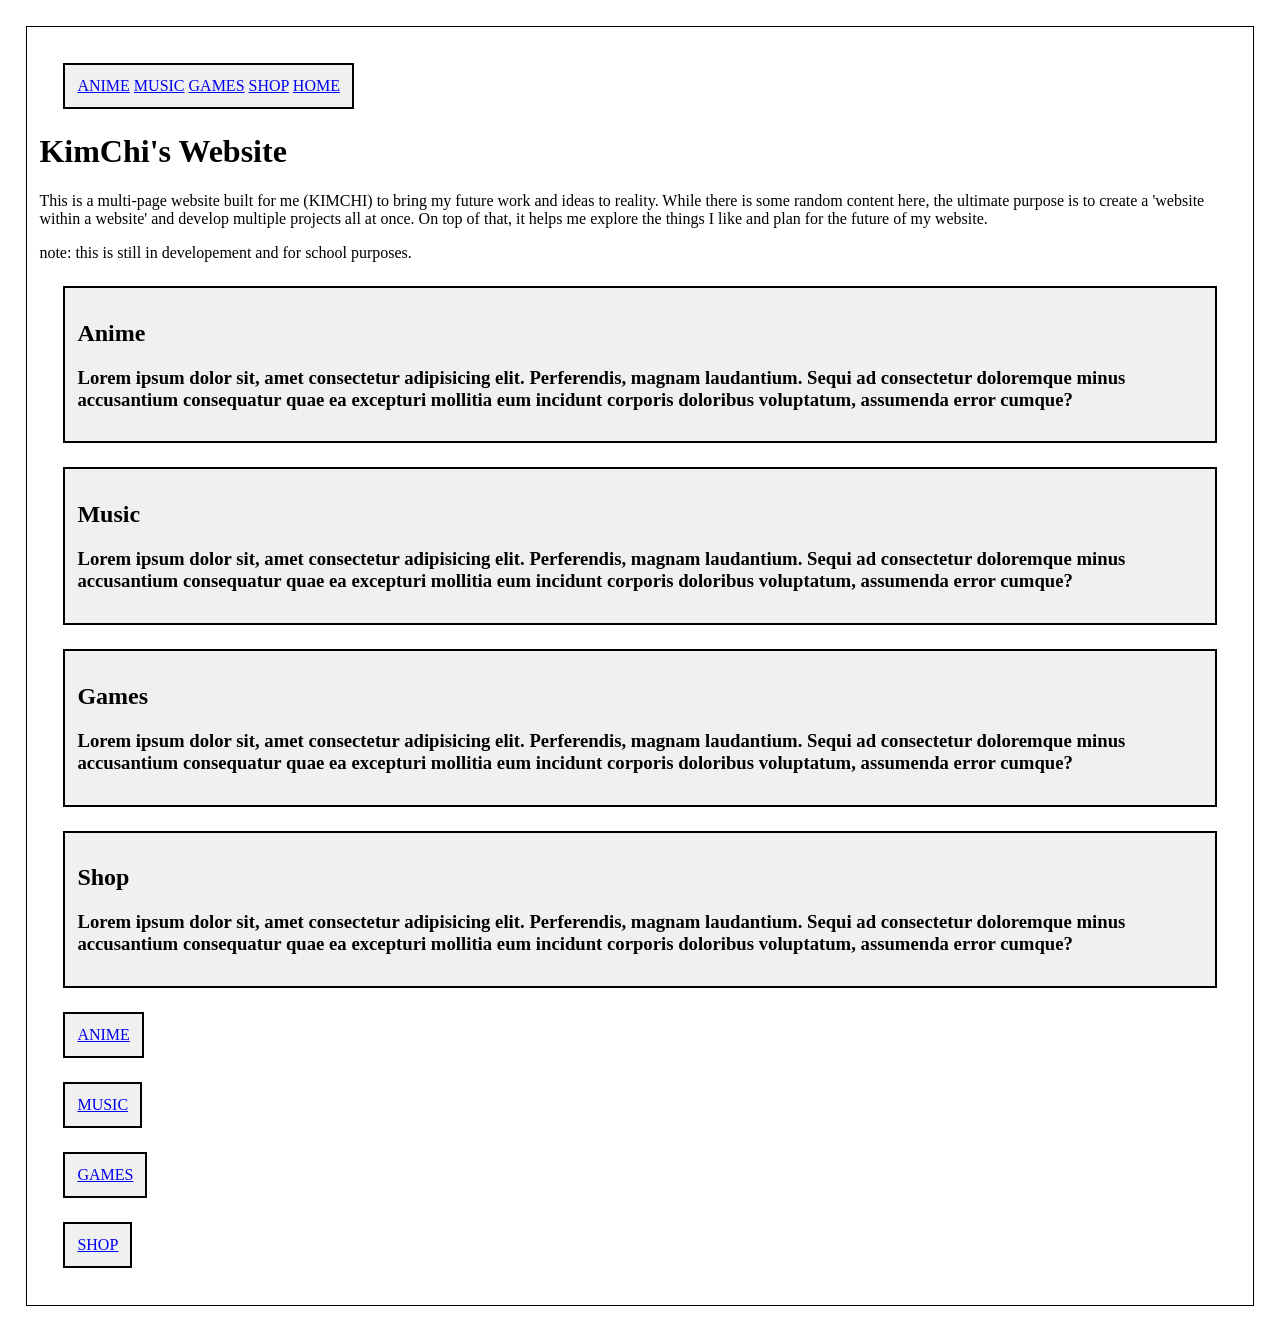
<file: index.html>
<!DOCTYPE html>
<html lang="EN">
    <head>
        <title>MY PERSONAL WEBSITE</title>
        <link rel="stylesheet" href="KimChi.css">
    </head>
    <body>

    <div class="display: flex; gap: 100px; box">
        <a href="KimChi.html">ANIME</a>
        <a href="KimChi2.html">MUSIC</a>
        <a href="KimChi3.html">GAMES</a>
        <a href="KimChi4.html">SHOP</a>
        <a href="index.html">HOME</a>
    </div>

    <h1>KimChi's Website</h1>
    <p>This is a multi-page website built for me (KIMCHI) to bring my future work and ideas to reality. While there is some random content here, the ultimate purpose is to create a 'website within a website' and develop multiple projects all at once. On top of that, it helps me explore the things I like and plan for the future of my website.</p>
    <p>note: this is still in developement and for school purposes.</p>
    
    <div class="box">
        <h2>Anime</h2>
        <h3>Lorem ipsum dolor sit, amet consectetur adipisicing elit. Perferendis, magnam laudantium. Sequi ad consectetur doloremque minus accusantium consequatur quae ea excepturi mollitia eum incidunt corporis doloribus voluptatum, assumenda error cumque?</h3>
    </div>

    <div class="box">
        <h2>Music</h2>
        <h3>Lorem ipsum dolor sit, amet consectetur adipisicing elit. Perferendis, magnam laudantium. Sequi ad consectetur doloremque minus accusantium consequatur quae ea excepturi mollitia eum incidunt corporis doloribus voluptatum, assumenda error cumque?</h3>
    </div>

    <div class="box">
        <h2>Games</h2>
        <h3>Lorem ipsum dolor sit, amet consectetur adipisicing elit. Perferendis, magnam laudantium. Sequi ad consectetur doloremque minus accusantium consequatur quae ea excepturi mollitia eum incidunt corporis doloribus voluptatum, assumenda error cumque?</h3>
    </div>

    <div class="box">
        <h2>Shop</h2>
        <h3>Lorem ipsum dolor sit, amet consectetur adipisicing elit. Perferendis, magnam laudantium. Sequi ad consectetur doloremque minus accusantium consequatur quae ea excepturi mollitia eum incidunt corporis doloribus voluptatum, assumenda error cumque?</h3>
    </div>
        
    <div class="box">
        <a href="KimChi.html">ANIME</a>
    </div>
    <div class="box">
        <a href="KimChi2.html">MUSIC</a>
    </div>
    <div class="box">
        <a href="KimChi3.html">GAMES</a>
    </div>
    <div class="box">
        <a href="KimChi4.html">SHOP</a>
    </div>

    </body>
</html>
</file>
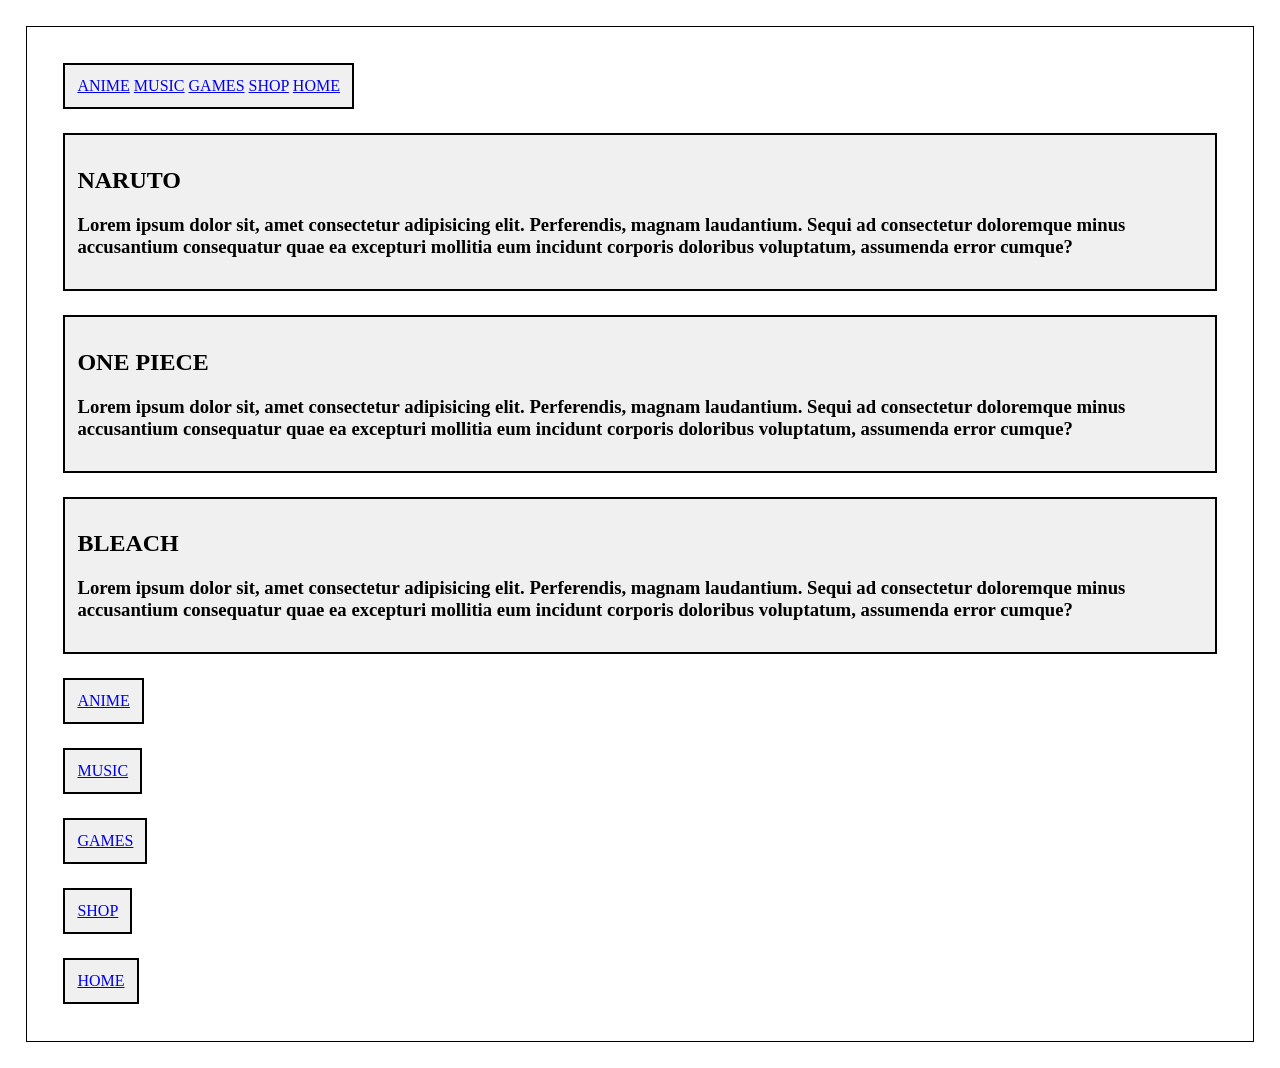
<file: KimChi.html>
<!DOCTYPE html>
<html lang="EN">
    <head>
        <title>ANIME</title>
        <link rel="stylesheet" href="KimChi.css">
    </head>
    <body>

    <div class="display: flex; gap: 100px; box">
        <a href="KimChi.html">ANIME</a>
        <a href="KimChi2.html">MUSIC</a>
        <a href="KimChi3.html">GAMES</a>
        <a href="KimChi4.html">SHOP</a>
        <a href="index.html">HOME</a>
    </div>

   <div class="box">
        <h2>NARUTO</h2>
        <h3>Lorem ipsum dolor sit, amet consectetur adipisicing elit. Perferendis, magnam laudantium. Sequi ad consectetur doloremque minus accusantium consequatur quae ea excepturi mollitia eum incidunt corporis doloribus voluptatum, assumenda error cumque?</h3>
    </div>

    <div class="box">
        <h2>ONE PIECE</h2>
        <h3>Lorem ipsum dolor sit, amet consectetur adipisicing elit. Perferendis, magnam laudantium. Sequi ad consectetur doloremque minus accusantium consequatur quae ea excepturi mollitia eum incidunt corporis doloribus voluptatum, assumenda error cumque?</h3>
    </div>

     <div class="box">
        <h2>BLEACH</h2>
        <h3>Lorem ipsum dolor sit, amet consectetur adipisicing elit. Perferendis, magnam laudantium. Sequi ad consectetur doloremque minus accusantium consequatur quae ea excepturi mollitia eum incidunt corporis doloribus voluptatum, assumenda error cumque?</h3>
    </div>

    <div class="box">
        <a href="KimChi.html">ANIME</a>
    </div>
    <div class="box">
        <a href="KimChi2.html">MUSIC</a>
    </div>
    <div class="box">
        <a href="KimChi3.html">GAMES</a>
    </div>
    <div class="box">
        <a href="KimChi4.html">SHOP</a>
    </div>
    <div class="box">
        <a href="index.html">HOME</a>
    </div>

    </body>
</html>
</file>
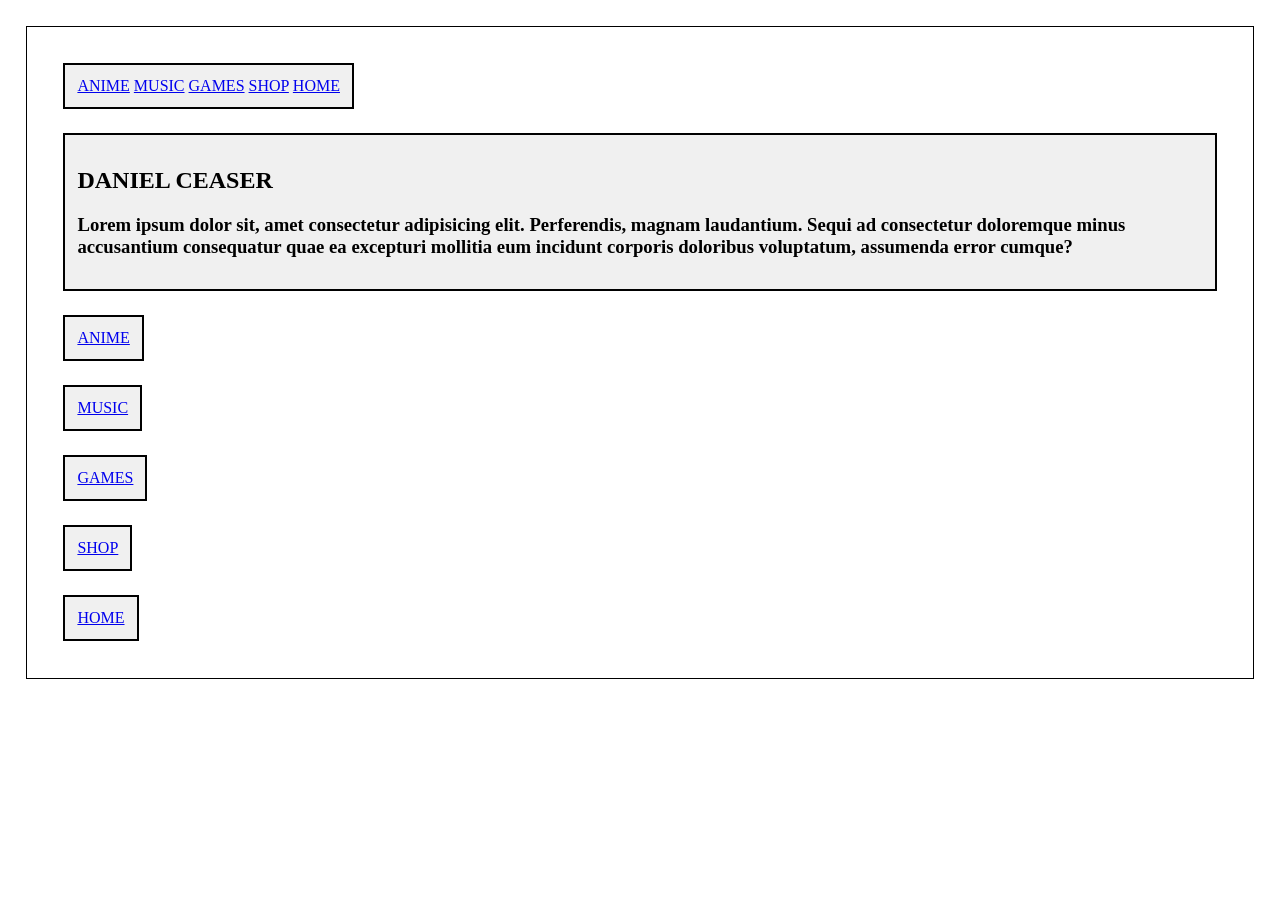
<file: KimChi2.html>
<!DOCTYPE html>
<html lang="EN">
    <head>
        <title>MUSIC</title>
        <link rel="stylesheet" href="KimChi.css">
    </head>
    <body>

    <div class="display: flex; gap: 100px; box">
        <a href="KimChi.html">ANIME</a>
        <a href="KimChi2.html">MUSIC</a>
        <a href="KimChi3.html">GAMES</a>
        <a href="KimChi4.html">SHOP</a>
        <a href="index.html">HOME</a>
    </div>
        
    <div class="box">
        <h2>DANIEL CEASER</h2>
        <h3>Lorem ipsum dolor sit, amet consectetur adipisicing elit. Perferendis, magnam laudantium. Sequi ad consectetur doloremque minus accusantium consequatur quae ea excepturi mollitia eum incidunt corporis doloribus voluptatum, assumenda error cumque?</h3>
    </div>

   <div class="box">
        <a href="KimChi.html">ANIME</a>
    </div>
    <div class="box">
        <a href="KimChi2.html">MUSIC</a>
    </div>
    <div class="box">
        <a href="KimChi3.html">GAMES</a>
    </div>
    <div class="box">
        <a href="KimChi4.html">SHOP</a>
    </div>
    <div class="box">
        <a href="index.html">HOME</a>
    </div>

    </body>
</html>
</file>
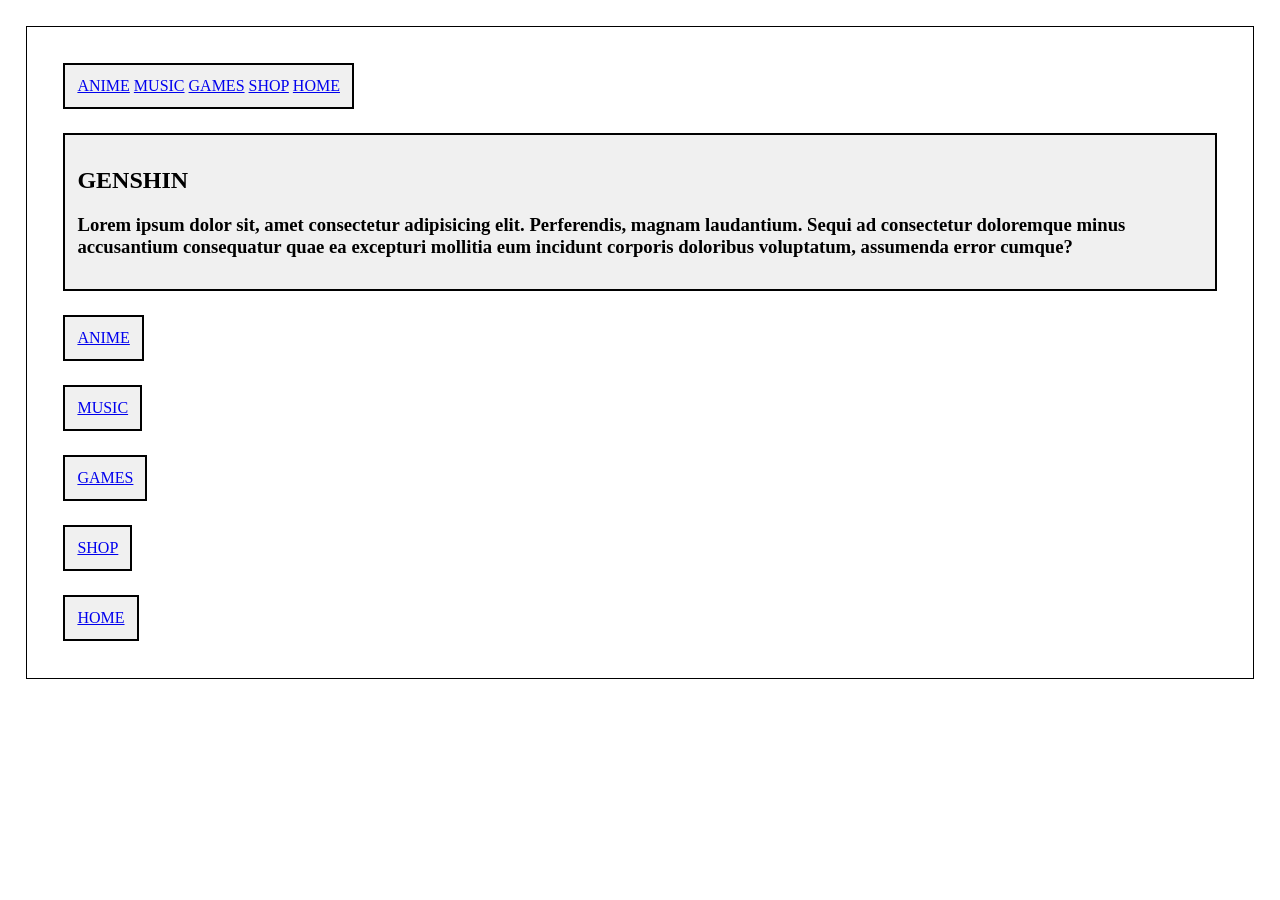
<file: KimChi3.html>
<!DOCTYPE html>
<html lang="EN">
    <head>
        <title>GAMES</title>
        <link rel="stylesheet" href="KimChi.css">
    </head>
    <body>

    <div class="display: flex; gap: 100px; box">
        <a href="KimChi.html">ANIME</a>
        <a href="KimChi2.html">MUSIC</a>
        <a href="KimChi3.html">GAMES</a>
        <a href="KimChi4.html">SHOP</a>
        <a href="index.html">HOME</a>
    </div>
        
    <div class="box">
        <h2>GENSHIN</h2>
        <h3>Lorem ipsum dolor sit, amet consectetur adipisicing elit. Perferendis, magnam laudantium. Sequi ad consectetur doloremque minus accusantium consequatur quae ea excepturi mollitia eum incidunt corporis doloribus voluptatum, assumenda error cumque?</h3>
    </div>

    <div class="box">
        <a href="KimChi.html">ANIME</a>
    </div>
    <div class="box">
        <a href="KimChi2.html">MUSIC</a>
    </div>
    <div class="box">
        <a href="KimChi3.html">GAMES</a>
    </div>
    <div class="box">
        <a href="KimChi4.html">SHOP</a>
    </div>
    <div class="box">
        <a href="index.html">HOME</a>
    </div>

    </body>
</html>
</file>
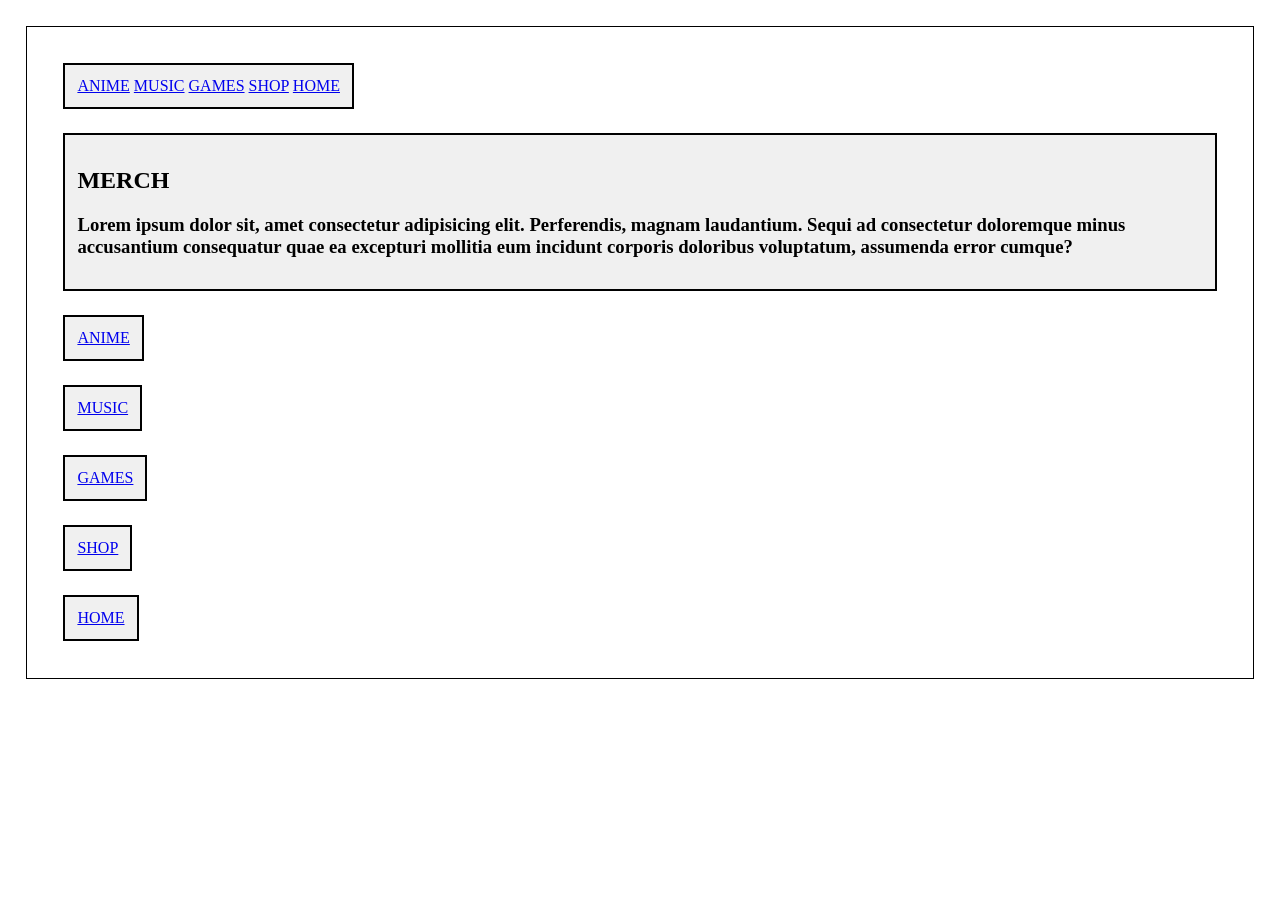
<file: KimChi4.html>
<!DOCTYPE html>
<html lang="EN">
    <head>
        <title>SHOP</title>
        <link rel="stylesheet" href="KimChi.css">
    </head>
    <body>

    <div class="display: flex; gap: 100px; box">
        <a href="KimChi.html">ANIME</a>
        <a href="KimChi2.html">MUSIC</a>
        <a href="KimChi3.html">GAMES</a>
        <a href="KimChi4.html">SHOP</a>
        <a href="index.html">HOME</a>
    </div>
        
    <div class="box">
        <h2>MERCH</h2>
        <h3>Lorem ipsum dolor sit, amet consectetur adipisicing elit. Perferendis, magnam laudantium. Sequi ad consectetur doloremque minus accusantium consequatur quae ea excepturi mollitia eum incidunt corporis doloribus voluptatum, assumenda error cumque?</h3>
    </div>

   <div class="box">
        <a href="KimChi.html">ANIME</a>
    </div>
    <div class="box">
        <a href="KimChi2.html">MUSIC</a>
    </div>
    <div class="box">
        <a href="KimChi3.html">GAMES</a>
    </div>
    <div class="box">
        <a href="KimChi4.html">SHOP</a>
    </div>
    <div class="box">
        <a href="index.html">HOME</a>
    </div>

    </body>
</html>
</file>
<file: KimChi.css>
body {
    width: auto;
    height: auto;
    border: 1px solid #000;
    padding: 1%;
    margin: 2%;
  }
  
.box {
    width: fit-content;
    height: auto;
    border: 2px solid #000;
    padding: 1%;
    margin: 2%;
    background-color: #f0f0f0;
  }
</file>
